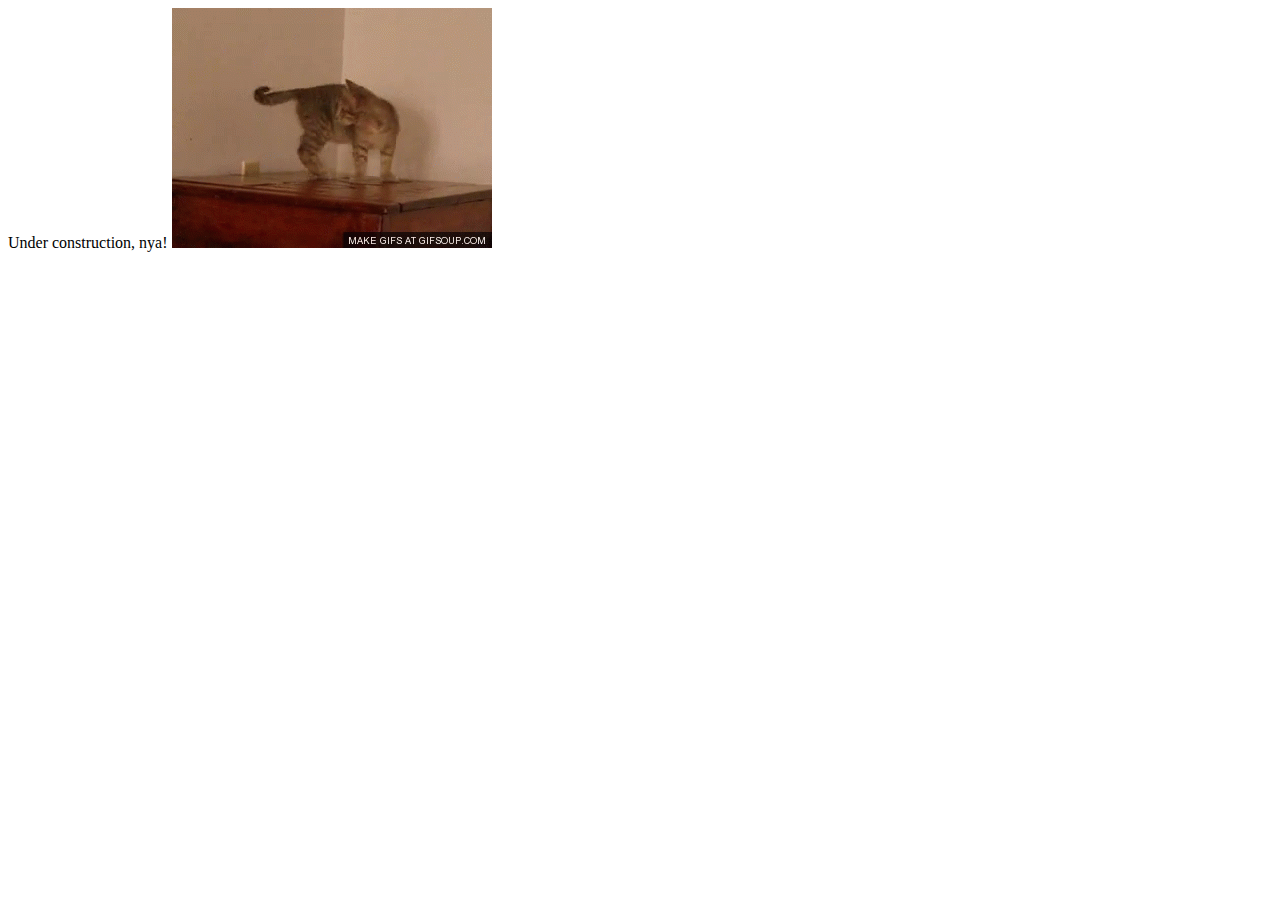
<file: index.html>
<!doctype html>
<html lang="en-US">
<head>
<meta charset="utf-8">
<meta http-equiv="X-UA-Compatible" content="IE=edge">
<meta name="viewport" content="width=device-width, initial-scale=1">
<title>Mewmews</title>
<link rel="shortcut icon" href="/favicon.ico">
<link href="mailto:maddie@mewmews.gay" rel="me">
<link rel="pgpkey" href="/Madeline_Mewmews_public.asc">
<link rel="me" href="https://toot.mewmews.gay/@maddie">
</head>
<body>
Under construction, nya!
<img src="images/circle-back-cat.gif" width="320" height="240" class="cards"/>
</body>
</html>
</file>
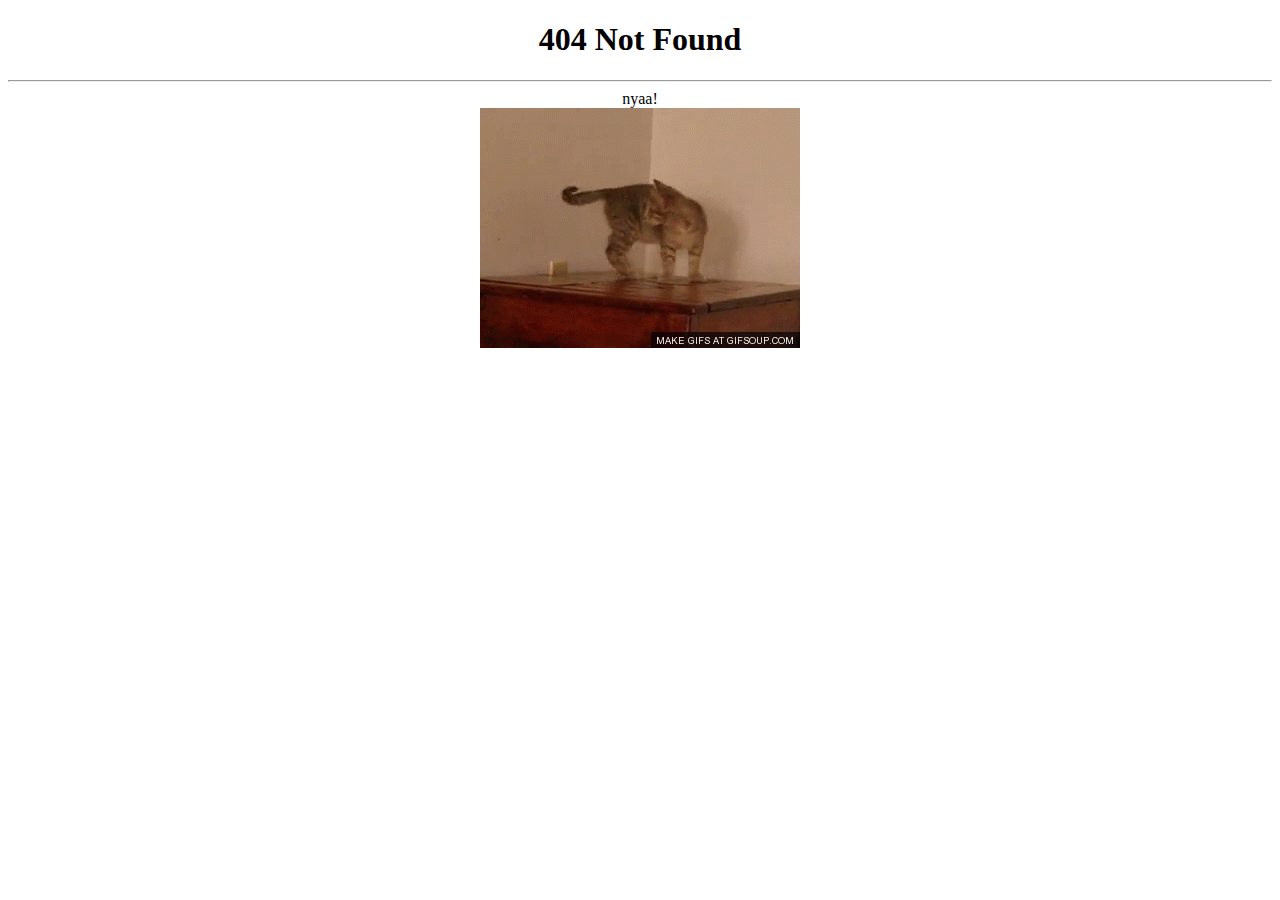
<file: error404.html>
<!doctype html>
<html lang="en-US">
<head>
<title>404 Not Fount</title>
<link rel="shortcut icon" href="/favicon.ico">
</head>
<body>
<center><h1>404 Not Found</h1></center>
<hr>
<center>nyaa!</center>
<center><img src="images/circle-back-cat.gif" width="320" height="240" class="cards"/></center>

</body>
</html>
</file>
